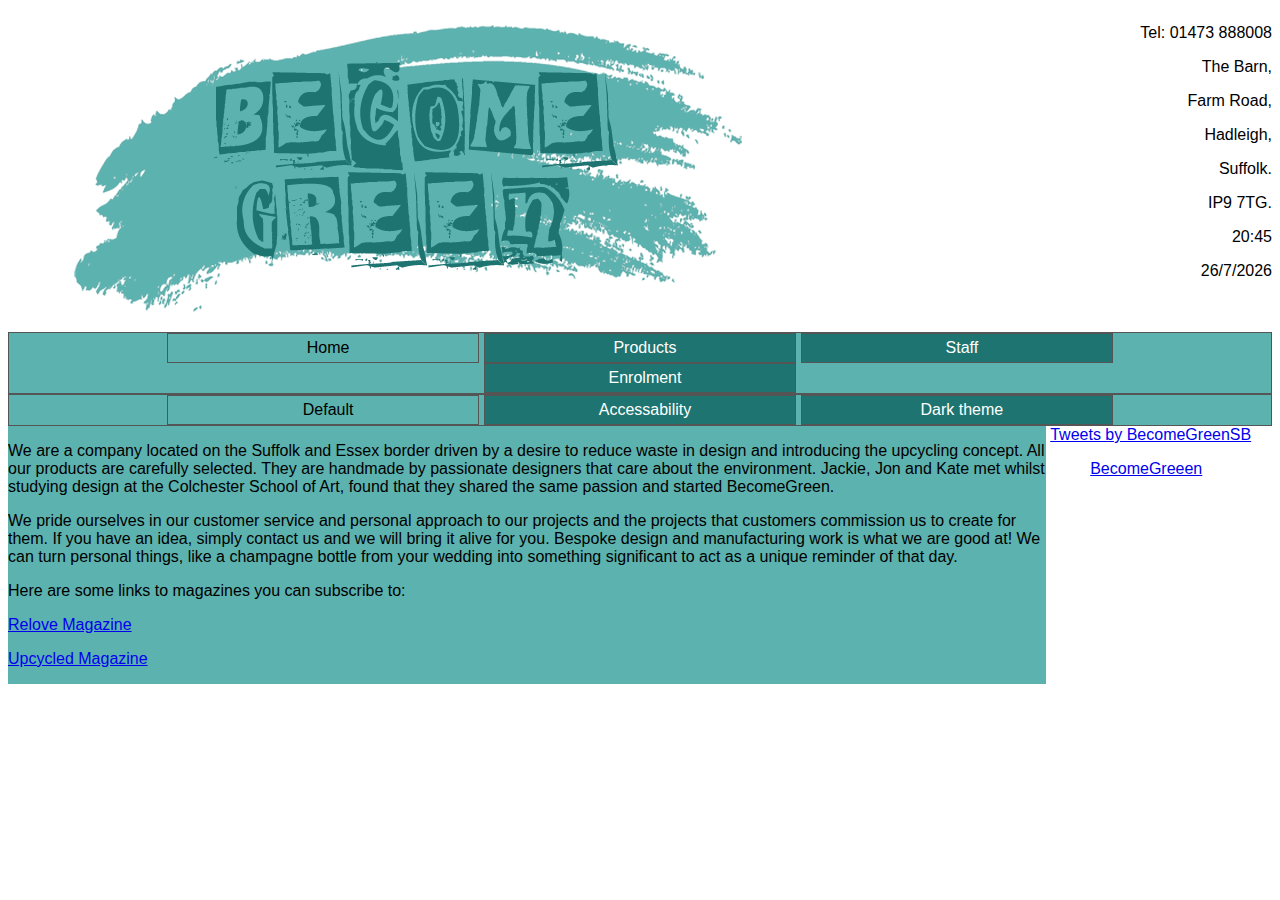
<file: index.html>
<!DOCTYPE html>
<html lang = "en">
    <head>
        <meta charset="utf-8"/>
        <link id="stylesheet" rel="stylesheet" type="text/css" href="stylesheets/main.css">
        <link id="stylesheet1" rel="alternate stylesheet" type="text/css" href="stylesheets/access.css">
        <link id="stylesheet2" rel="alternate stylesheet" type="text/css" href="stylesheets/dark.css">
        <script src="scripts/Gallery.js"></script>    
        <title>Home | BecomeGreen</title>
    </head>
    <body>
        <div id="fb-root"></div>
<script>(function(d, s, id) {
  var js, fjs = d.getElementsByTagName(s)[0];
  if (d.getElementById(id)) return;
  js = d.createElement(s); js.id = id;
  js.src = 'https://connect.facebook.net/en_GB/sdk.js#xfbml=1&version=v3.2';
  fjs.parentNode.insertBefore(js, fjs);
}(document, 'script', 'facebook-jssdk'));</script>
        <div class="banner">
         <a href="index.html"><img src="images/logo/becomeGreen-logo-Highres.png" alt="BecomeGreen logo"></a>
        <div class="contact">
            <p>Tel: 01473 888008</p>
            <p>The Barn,</p>
            <p>Farm Road,</p>
            <p>Hadleigh,</p>
            <p>Suffolk.</p>
            <p>IP9 7TG.</p>
            <P id="time">.</p>
            <p id="date"></p>
            <script>
                var obj = new Date();
                var date = obj.getDate() + "/" + (obj.getMonth()+1) + "/" + obj.getFullYear();
                var time = obj.getHours() + ":" + obj.getMinutes();
                console.log(date.toString())
                document.getElementById("time").innerHTML = time;
                document.getElementById("date").innerHTML = date;
            </script>
            </div>
        </div>
        <div class="nav">
            <ul>
                <li><a class="active" href="pages/index.html">Home</a></li>
                <li><a href="pages/products.html">Products</a></li>
                <li><a href="pages/staff.html">Staff</a></li>
                <li><a href="pages/courseEnrolment.html">Enrolment</a></li>
            </ul>
            <ul>
                <li><a class="theme active" onclick="styles('stylesheets/main.css', 0); ">Default</a></li>
                <li><a class ="theme" onclick="styles('stylesheets/access.css', 1);">Accessability  </a></li>
                <li><a class="theme" onclick="styles('stylesheets/dark.css', 2); ">Dark theme</a></li>
            </ul>
        </div>
        <div ></div>
        <div class="main">
          <p>We are a company located on the Suffolk and Essex border driven by a desire to reduce waste in design and introducing the upcycling concept. All our products are carefully selected. They are handmade by passionate designers that care about the environment. Jackie, Jon and Kate met whilst studying design at the Colchester School of Art, found that they shared the same passion and started BecomeGreen.</p>
<p>We pride ourselves in our customer service and personal approach to our projects and the projects that customers commission us to create for them. If you have an idea, simply contact us and we will bring it alive for you. Bespoke design and manufacturing work is what we are good at! We can turn personal things, like a champagne bottle from your wedding into something significant to act as a unique reminder of that day.</p>
            <p>Here are some links to magazines you can subscribe to:</p>
            <p><a href="http://www.relovedmag.co.uk/" target="_blank">Relove Magazine</a></p>
            
            <p><a href="http://www.upcyclemagazine.com/" target="_blank">Upcycled Magazine</a></p>

        </div>
        <div class="twitter">  
            <a class="twitter-timeline" data-lang="en" data-width="400" data-height="400" href="https://twitter.com/BecomeGreenSB?ref_src=twsrc%5Etfw">Tweets by BecomeGreenSB</a> <script async src="https://platform.twitter.com/widgets.js" charset="utf-8"></script>
            <div class="fb-page" data-href="https://www.facebook.com/BecomeGreeen-277086976317740/" data-tabs="timeline" data-width="300" data-small-header="true" data-adapt-container-width="true" data-hide-cover="false" data-show-facepile="true"><blockquote cite="https://www.facebook.com/BecomeGreeen-277086976317740/" class="fb-xfbml-parse-ignore"><a href="https://www.facebook.com/BecomeGreeen-277086976317740/">BecomeGreeen</a></blockquote></div>
        </div>
    </body>
</html>
</file>
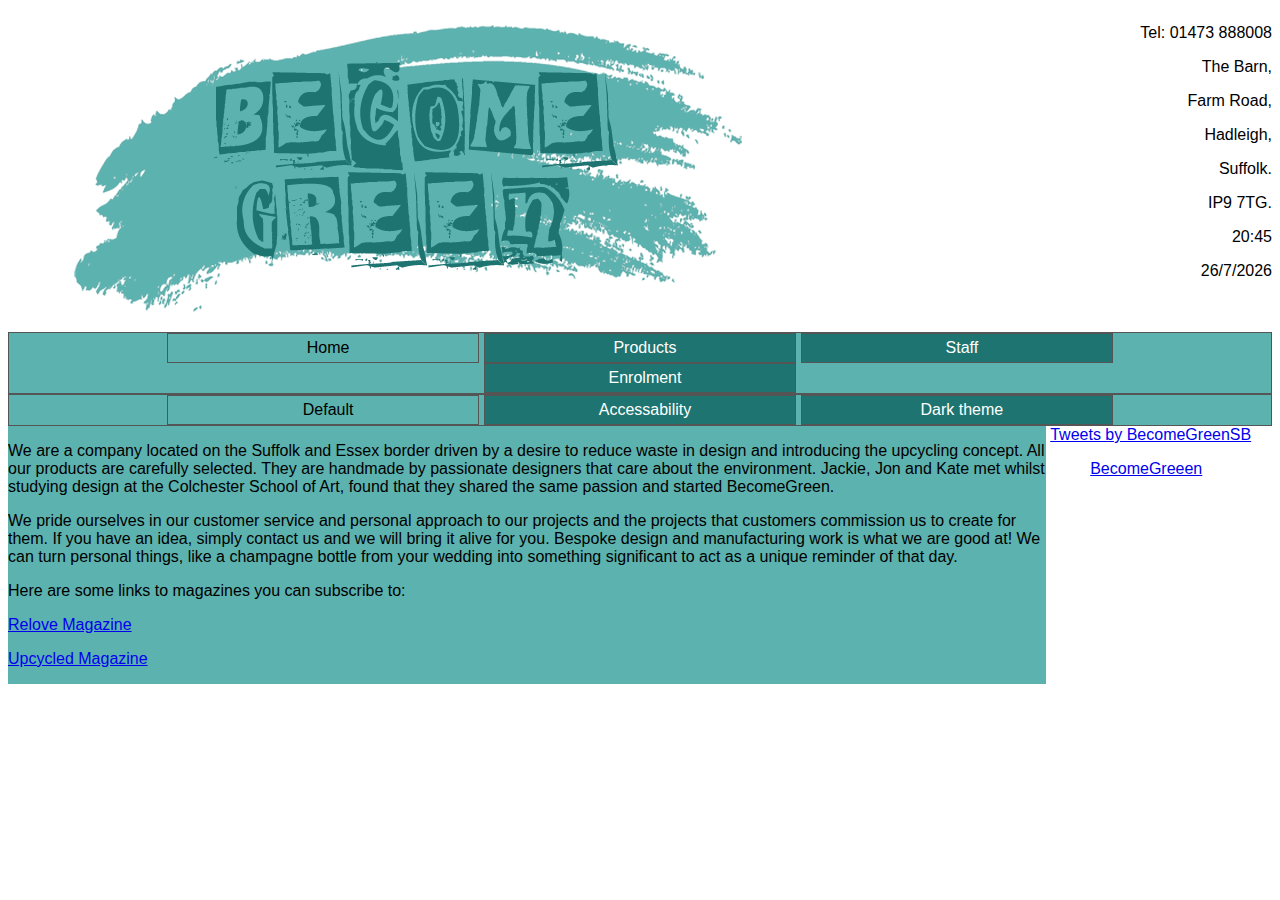
<file: pages/index.html>
<!DOCTYPE html>
<html lang = "en">
    <head>
        <meta charset="utf-8"/>
        <link id="stylesheet" rel="stylesheet" type="text/css" href="../stylesheets/main.css">
        <link id="stylesheet1" rel="alternate stylesheet" type="text/css" href="../stylesheets/access.css">
        <link id="stylesheet2" rel="alternate stylesheet" type="text/css" href="../stylesheets/dark.css">
        <script src="../scripts/Gallery.js"></script>    
        <title>Home | BecomeGreen</title>
    </head>
    <body>
        <div id="fb-root"></div>
<script>(function(d, s, id) {
  var js, fjs = d.getElementsByTagName(s)[0];
  if (d.getElementById(id)) return;
  js = d.createElement(s); js.id = id;
  js.src = 'https://connect.facebook.net/en_GB/sdk.js#xfbml=1&version=v3.2';
  fjs.parentNode.insertBefore(js, fjs);
}(document, 'script', 'facebook-jssdk'));</script>
        <div class="banner">
         <a href="index.html"><img src="../images/logo/becomeGreen-logo-Highres.png" alt="BecomeGreen logo"></a>
        <div class="contact">
            <p>Tel: 01473 888008</p>
            <p>The Barn,</p>
            <p>Farm Road,</p>
            <p>Hadleigh,</p>
            <p>Suffolk.</p>
            <p>IP9 7TG.</p>
            <P id="time">.</p>
            <p id="date"></p>
            <script>
                var obj = new Date();
                var date = obj.getDate() + "/" + (obj.getMonth()+1) + "/" + obj.getFullYear();
                var time = obj.getHours() + ":" + obj.getMinutes();
                console.log(date.toString())
                document.getElementById("time").innerHTML = time;
                document.getElementById("date").innerHTML = date;
            </script>
            </div>
        </div>
        <div class="nav">
            <ul>
                <li><a class="active" href="index.html">Home</a></li>
                <li><a href="products.html">Products</a></li>
                <li><a href="staff.html">Staff</a></li>
                <li><a href="courseEnrolment.html">Enrolment</a></li>
            </ul>
            <ul>
                <li><a class="theme active" onclick="styles('../stylesheets/main.css', 0); ">Default</a></li>
                <li><a class ="theme" onclick="styles('../stylesheets/access.css', 1);">Accessability  </a></li>
                <li><a class="theme" onclick="styles('../stylesheets/dark.css', 2); ">Dark theme</a></li>
            </ul>
        </div>
        <div ></div>
        <div class="main">
          <p>We are a company located on the Suffolk and Essex border driven by a desire to reduce waste in design and introducing the upcycling concept. All our products are carefully selected. They are handmade by passionate designers that care about the environment. Jackie, Jon and Kate met whilst studying design at the Colchester School of Art, found that they shared the same passion and started BecomeGreen.</p>
<p>We pride ourselves in our customer service and personal approach to our projects and the projects that customers commission us to create for them. If you have an idea, simply contact us and we will bring it alive for you. Bespoke design and manufacturing work is what we are good at! We can turn personal things, like a champagne bottle from your wedding into something significant to act as a unique reminder of that day.</p>
            <p>Here are some links to magazines you can subscribe to:</p>
            <p><a href="http://www.relovedmag.co.uk/" target="_blank">Relove Magazine</a></p>
            
            <p><a href="http://www.upcyclemagazine.com/" target="_blank">Upcycled Magazine</a></p>

        </div>
        <div class="twitter">  
            <a class="twitter-timeline" data-lang="en" data-width="400" data-height="400" href="https://twitter.com/BecomeGreenSB?ref_src=twsrc%5Etfw">Tweets by BecomeGreenSB</a> <script async src="https://platform.twitter.com/widgets.js" charset="utf-8"></script>
            <div class="fb-page" data-href="https://www.facebook.com/BecomeGreeen-277086976317740/" data-tabs="timeline" data-width="300" data-small-header="true" data-adapt-container-width="true" data-hide-cover="false" data-show-facepile="true"><blockquote cite="https://www.facebook.com/BecomeGreeen-277086976317740/" class="fb-xfbml-parse-ignore"><a href="https://www.facebook.com/BecomeGreeen-277086976317740/">BecomeGreeen</a></blockquote></div>
        </div>
    </body>
</html>
</file>
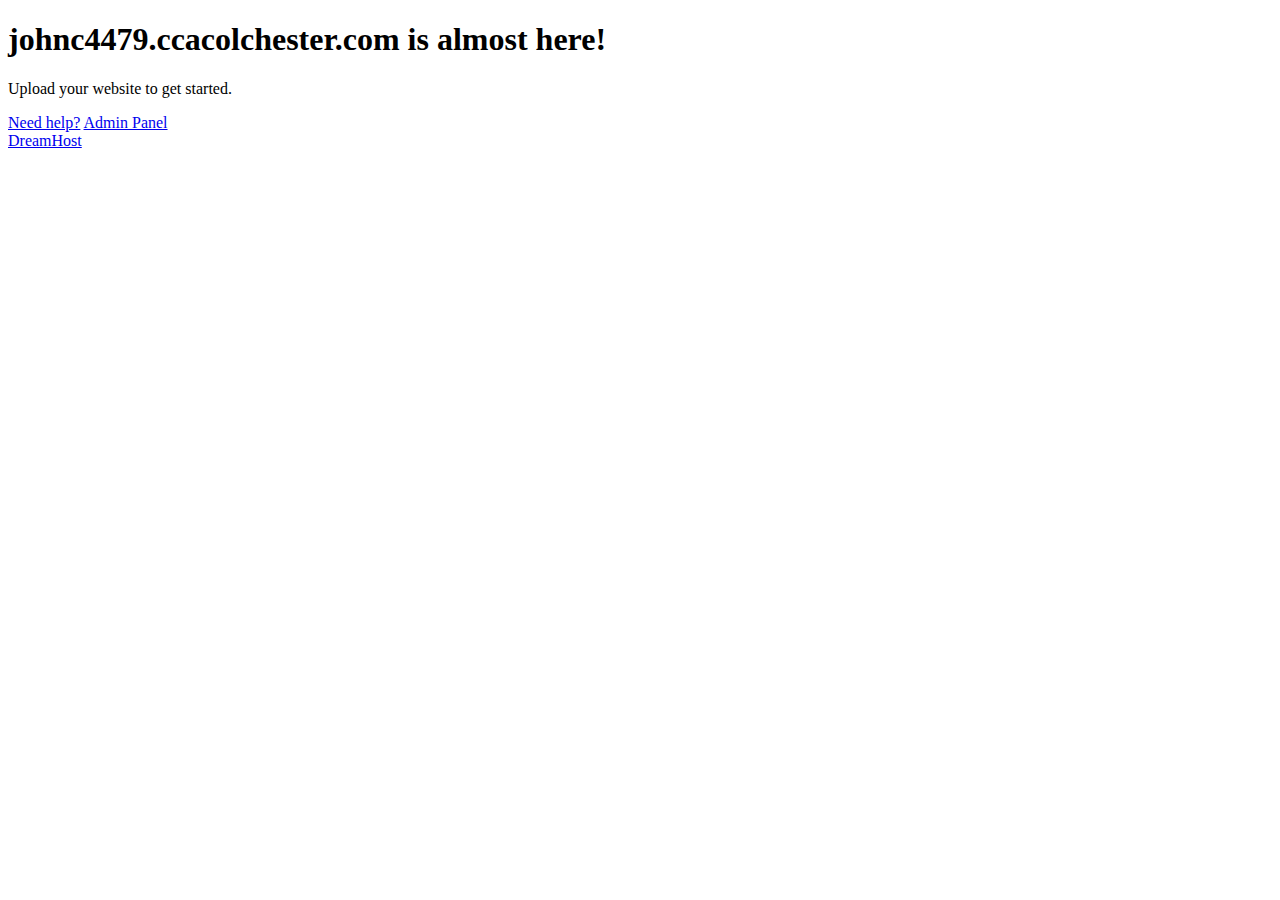
<file: quickstart.html>
<!doctype html>
<html>
<head>
	<title>johnc4479.ccacolchester.com is almost here!</title>
	<meta name="description" content="The owner of this domain has not yet uploaded their website." />
	<link rel="stylesheet" href="//securendn.a.ssl.fastly.net/newpanel/css/singlepage.css" />
</head>

<body>
	<div class="page page-comingsoon">
		<h1>johnc4479.ccacolchester.com is almost here!</h1>

		<p>Upload your website to get started.</p>

		<div class="button-row">
			<a href="https://help.dreamhost.com/hc/en-us/articles/215613657-How_do_I_upload_my_site_to_dreamhost" class="btn-simple">Need help?</a>
			<a href="https://panel.dreamhost.com" class="btn-simple">Admin Panel</a>
		</div>

		<a href="http://dreamhost.com" class="logo">DreamHost</a>
	</div>
</body>
</html>
</file>
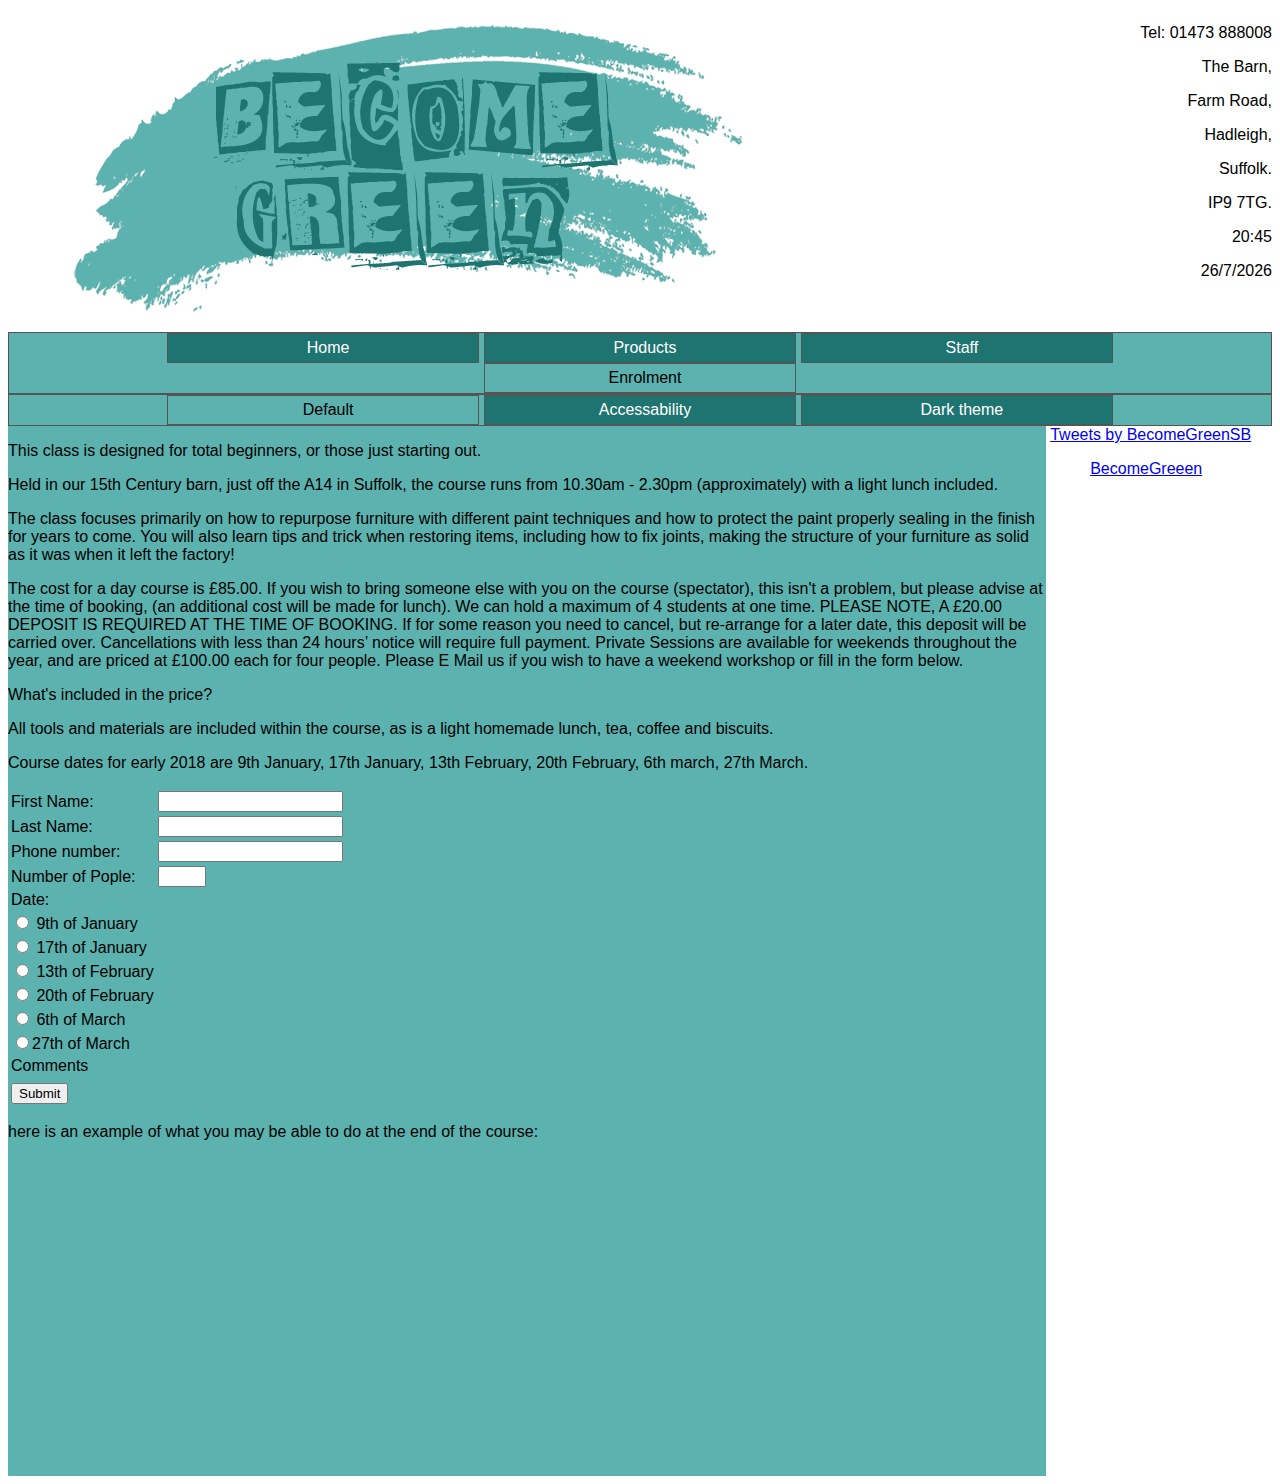
<file: pages/courseEnrolment.html>
<!DOCTYPE html>
<html lang="en">
    <head>
        <meta charset="utf-8"/>
        <link id="stylesheet" rel="stylesheet" type="text/css" href="../stylesheets/main.css">
        <link id="stylesheet1" rel="alternate stylesheet" type="text/css" href="../stylesheets/access.css">
        <link id="stylesheet2" rel="alternate stylesheet" type="text/css" href="../stylesheets/dark.css">
        <script src="../scripts/Gallery.js"></script>
        <title> Courses | BecomeGreen</title>
    </head>
    <body>
        <div id="fb-root"></div>
<script>(function(d, s, id) {
  var js, fjs = d.getElementsByTagName(s)[0];
  if (d.getElementById(id)) return;
  js = d.createElement(s); js.id = id;
  js.src = 'https://connect.facebook.net/en_GB/sdk.js#xfbml=1&version=v3.2';
  fjs.parentNode.insertBefore(js, fjs);
}(document, 'script', 'facebook-jssdk'));</script>
        <div class="banner">
         <a href="index.html"><img src="../images/logo/becomeGreen-logo-Highres.png" alt="BecomGreen Logo"></a>
        <div class="contact">
            <p>Tel: 01473 888008</p>
            <p>The Barn,</p>
            <p>Farm Road,</p>
            <p>Hadleigh,</p>
            <p>Suffolk.</p>
            <p>IP9 7TG.</p>
            <P id="time">.</p>
            <p id="date"></p>
            <script>
                var obj = new Date();
                var date = obj.getDate() + "/" + (obj.getMonth()+1) + "/" + obj.getFullYear();
                var time = obj.getHours() + ":" + obj.getMinutes();
                console.log(date.toString())
                document.getElementById("time").innerHTML = time;
                document.getElementById("date").innerHTML = date;
            </script>
            </div>
        </div>
        <div class="nav">
            <ul>
                <li><a href="index.html">Home</a></li>
                <li><a href="products.html">Products</a></li>
                <li><a href="staff.html">Staff</a></li>
                <li><a class="active" href="courseEnrolment.html">Enrolment</a></li>
            </ul>
            <ul>
                <li><a class="theme active" onclick="styles('../stylesheets/main.css', 0); ">Default</a></li>
                <li><a class ="theme" onclick="styles('../stylesheets/access.css', 1);">Accessability  </a></li>
                <li><a class="theme" onclick="styles('../stylesheets/dark.css', 2); ">Dark theme</a></li>
            </ul>
        </div>
        <div class="main">
            <p>This class is designed for total beginners, or those just starting out.</p> 
            <p>Held in our 15th Century barn, just off the A14 in Suffolk, the course runs from 10.30am - 2.30pm (approximately) with a light lunch included.</p>
            <p>The class focuses primarily on how to repurpose furniture with different paint techniques and how to protect the paint properly sealing in the finish for years to come. You will also learn tips and trick when restoring items, including how to fix joints, making the structure of your furniture as solid as it was when it left the factory!
            <p>The cost for a day course is £85.00. If you wish to bring someone else with you on the course (spectator), this isn't a problem, but please advise at the time of booking, (an additional cost will be made for lunch). We can hold a maximum of 4 students at one time. PLEASE NOTE, A £20.00 DEPOSIT IS REQUIRED AT THE TIME OF BOOKING. If for some reason you need to cancel, but re-arrange for a later date, this deposit will be carried over. Cancellations with less than 24 hours’ notice will require full payment. Private Sessions are available for weekends throughout the year, and are priced at £100.00 each for four people. Please E Mail us if you wish to have a weekend workshop or fill in the form below.</p>
            <p>What's included in the price?</p>
            <p>All tools and materials are included within the course, as is a light homemade lunch, tea, coffee and biscuits.</p>
            <p>Course dates for early 2018 are 9th January, 17th January, 13th February, 20th February, 6th march, 27th March.</p>
            <form action="mailto:JohnC4479@colchester.ac.uk" method="post" enctype="text/plain">
                <table>
                    <tr>
                        <td>First Name: </td>
                        <td><input type="text" name="fname"></td>
                    </tr>
                    <tr>
                        <td>Last Name: </td>
                        <td><input type="text" name="lname" la></td>
                    </tr>
                    <tr>
                        <td>Phone number: </td>
                        <td><input type="number" name="phone"></td>
                    </tr>
                    <tr>
                        <td>Number of Pople: </td>
                        <td><input type="number" name="Peops" max="4" min="1"></td>
                    </tr>
                    <tr>
                        <td>Date:</td>
                    </tr>
                     <tr>
                        <td><input type="radio" name="date" value="9/1"> 9th of January</td>
                    </tr>
                     <tr>
                        <td><input type="radio" name="date" value="17/1"> 17th of January</td>
                    </tr>
                     <tr>
                        <td><input type="radio" name="date" value="13/2"> 13th of February</td>
                    </tr>
                     <tr>
                        <td><input type="radio" name="date" value="20/2"> 20th of February</td>
                    </tr>
                    <tr>
                        <td><input type="radio" name="date" value="6/3"> 6th of March</td>
                    </tr>
                    <tr>
                        <td><input type="radio" name="date" value="27/3">27th of March</td>
                    </tr>
                    <tr>
                        <td>Comments</td>
                    </tr>
                    <tr>
                        <td></td>
                    </tr>
                    <tr>
                        <td><input type="submit" name="submit"></td>
                    </tr>

                </table>
                
                                                                            
            </form>
                            <p> here is an example of what you may be able to do at the end of the course:</p>
                <iframe width="560" height="315" src="https://www.youtube.com/embed/b9KF6D0V26E" frameborder="0" allow="accelerometer; autoplay; encrypted-media; gyroscope; picture-in-picture" allowfullscreen></iframe>
            
            
</div>
            <div class="twitter">  
            <a class="twitter-timeline" data-lang="en" data-width="300" data-height="400" href="https://twitter.com/BecomeGreenSB?ref_src=twsrc%5Etfw">Tweets by BecomeGreenSB</a> <script async src="https://platform.twitter.com/widgets.js" charset="utf-8"></script>
                <div class="fb-page" data-href="https://www.facebook.com/BecomeGreeen-277086976317740/" data-tabs="timeline" data-width="300" data-small-header="true" data-adapt-container-width="true" data-hide-cover="false" data-show-facepile="true"><blockquote cite="https://www.facebook.com/BecomeGreeen-277086976317740/" class="fb-xfbml-parse-ignore"><a href="https://www.facebook.com/BecomeGreeen-277086976317740/">BecomeGreeen</a></blockquote></div>
        </div>
    </body>


</html>
</file>
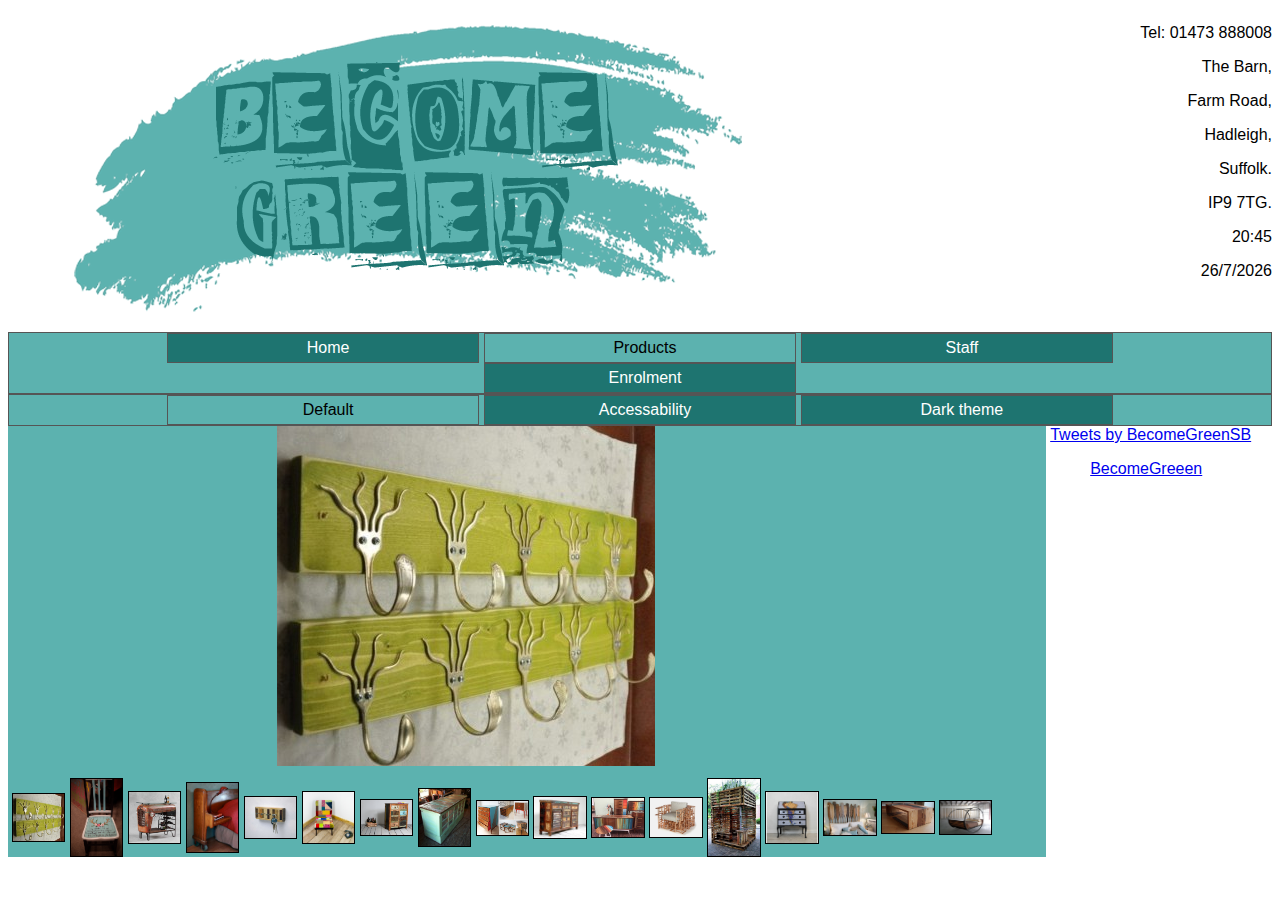
<file: pages/products.html>
<!DOCTYPE html>
<html lang="en">
    <head>
        <meta charset="utf-8"/>
        <link id="stylesheet" rel="stylesheet" type="text/css" href="../stylesheets/main.css">
        <link id="stylesheet2" rel="alternate stylesheet" type="text/css" href="../stylesheets/access.css">
        <link id="stylesheet3" rel="alternate stylesheet" type="text/css" href="../stylesheets/dark.css">
        <script src="../scripts/Gallery.js"></script>  
        <title> Products | BecomeGreen</title>
    </head>
    <body>
        <div id="fb-root"></div>
<script>(function(d, s, id) {
  var js, fjs = d.getElementsByTagName(s)[0];
  if (d.getElementById(id)) return;
  js = d.createElement(s); js.id = id;
  js.src = 'https://connect.facebook.net/en_GB/sdk.js#xfbml=1&version=v3.2';
  fjs.parentNode.insertBefore(js, fjs);
}(document, 'script', 'facebook-jssdk'));</script>
        <div class="banner">
         <a href="index.html"><img src="../images/logo/becomeGreen-logo-Highres.png" alt="BecomeGreen Logo"></a>
        <div class="contact">
            <p>Tel: 01473 888008</p>
            <p>The Barn,</p>
            <p>Farm Road,</p>
            <p>Hadleigh,</p>
            <p>Suffolk.</p>
            <p>IP9 7TG.</p>
            <P id="time">.</p>
            <p id="date"></p>
            <script>
                var obj = new Date();
                var date = obj.getDate() + "/" + (obj.getMonth()+1) + "/" + obj.getFullYear();
                var time = obj.getHours() + ":";
                if (obj.getMinutes() <10){
                    time = time + "0" + obj.getMinutes();
                }else{
                    time = time + obj.getMinutes();
                }
                console.log(date);
                console.log(time);
                document.getElementById("time").innerHTML = time;
                document.getElementById("date").innerHTML = date;
            </script>
            </div>
        </div>
        <div class="nav">
            <ul>
                <li><a href="index.html">Home</a></li>
                <li><a class="active" href="products.html">Products</a></li>
                <li><a href="staff.html">Staff</a></li>
                <li><a href="courseEnrolment.html">Enrolment</a></li>
            </ul>
            <ul>
                <li><a class="theme active" onclick="styles('../stylesheets/main.css', 0); ">Default</a></li>
                <li><a class ="theme" onclick="styles('../stylesheets/access.css', 1);">Accessability  </a></li>
                <li><a class="theme" onclick="styles('../stylesheets/dark.css', 2); ">Dark theme</a></li>
            </ul>
        </div>
        <div class="main">
            <div id="products">
                <div class="large">
                    <img id="LImg" src="../images/stock-images/99-DIY-Upcycled-Furniture-Projects-and-Houswares-73.jpg" alt="Coathangers">
                </div>
                <div class="column">
                <img src="../images/stock-images/99-DIY-Upcycled-Furniture-Projects-and-Houswares-73.jpg" alt="Coathanger" class="small" onclick="enlarge(0)">
                <img src="../images/stock-images/chair.jpg" alt="Chair" class="small" onclick="enlarge(1)">
                <img src="../images/stock-images/garage-bar-garage-ideas.jpg" alt="Tractor bar." class="small" onclick="enlarge(2);">
                <img src="../images/stock-images/headboard.jpg" alt="Pew Headboard" class="small" onclick="enlarge(3);">
                <img src="../images/stock-images/hip-key-racks.jpg" alt="Key Rack" class="small" onclick="enlarge(4);">
                <img src="../images/stock-images/pretty-in-patchwork-accent-chair-2-upcycled-furniture-junk-gypsies.jpg" alt="patchwork Chair" class="small" onclick="enlarge(5);">
                <img src="../images/stock-images/rustic-wooden-upcycled-furniture-cupboard-with-wooden-floor-and-grey-wall-for-traditional-family-room-traditional-wood-upcycled-furniture-for-your-furni.jpg" alt="Chest of draws" class="small" onclick="enlarge(6);">
                <img src="../images/stock-images/the-best-diy-upcycled-furniture-ideas.jpg" alt="Counter" class="small" onclick="enlarge(7);">
                <img src="../images/stock-images/Trash-Furniture-round-up.jpg" alt="Assortment of furniture" class="small" onclick="enlarge(8);">
                <img src="../images/stock-images/upcycled-cabinet.jpg" alt="Cabinet" class="small" onclick="enlarge(9);">
                <img src="../images/stock-images/Upcycled-Furniture-1.jpg" alt="Desk" class="small" onclick="enlarge(10);">
                <img src="../images/stock-images/upcycled-furniture-american-pipe-dream-chair.jpg" alt="Steampunk Chair" class="small" onclick="enlarge(11);">
                <img src="../images/stock-images/Upcycled-Furniture-for-Patio.jpg" alt="Gazibo" class="small" onclick="enlarge(12);">
                <img src="../images/stock-images/upcycled-furniture-map-desk.jpg" alt="Desk" class="small" onclick="enlarge(13);">
                <img src="../images/stock-images/upcycled-furniture-oar-headboard.jpg" alt="Oar Headboard" class="small" onclick="enlarge(14);">
                <img src="../images/stock-images/upcycled-furniture.jpg" alt="Coffeetable" class="small" onclick="enlarge(15);">
                <img src="../images/stock-images/upcycled-industrial-furniture.gif" alt="bed" class="small" onclick="enlarge(16);">
                </div>
            </div>
        </div>
          <div class="twitter">  
            <a class="twitter-timeline" data-lang="en" data-width="300" data-height="400" href="https://twitter.com/BecomeGreenSB?ref_src=twsrc%5Etfw">Tweets by BecomeGreenSB</a> <script async src="https://platform.twitter.com/widgets.js" charset="utf-8"></script>
              <div class="fb-page" data-href="https://www.facebook.com/BecomeGreeen-277086976317740/" data-tabs="timeline" data-width="300" data-small-header="true" data-adapt-container-width="true" data-hide-cover="false" data-show-facepile="true"><blockquote cite="https://www.facebook.com/BecomeGreeen-277086976317740/" class="fb-xfbml-parse-ignore"><a href="https://www.facebook.com/BecomeGreeen-277086976317740/">BecomeGreeen</a></blockquote></div>
            </div>
    </body>


</html>
</file>
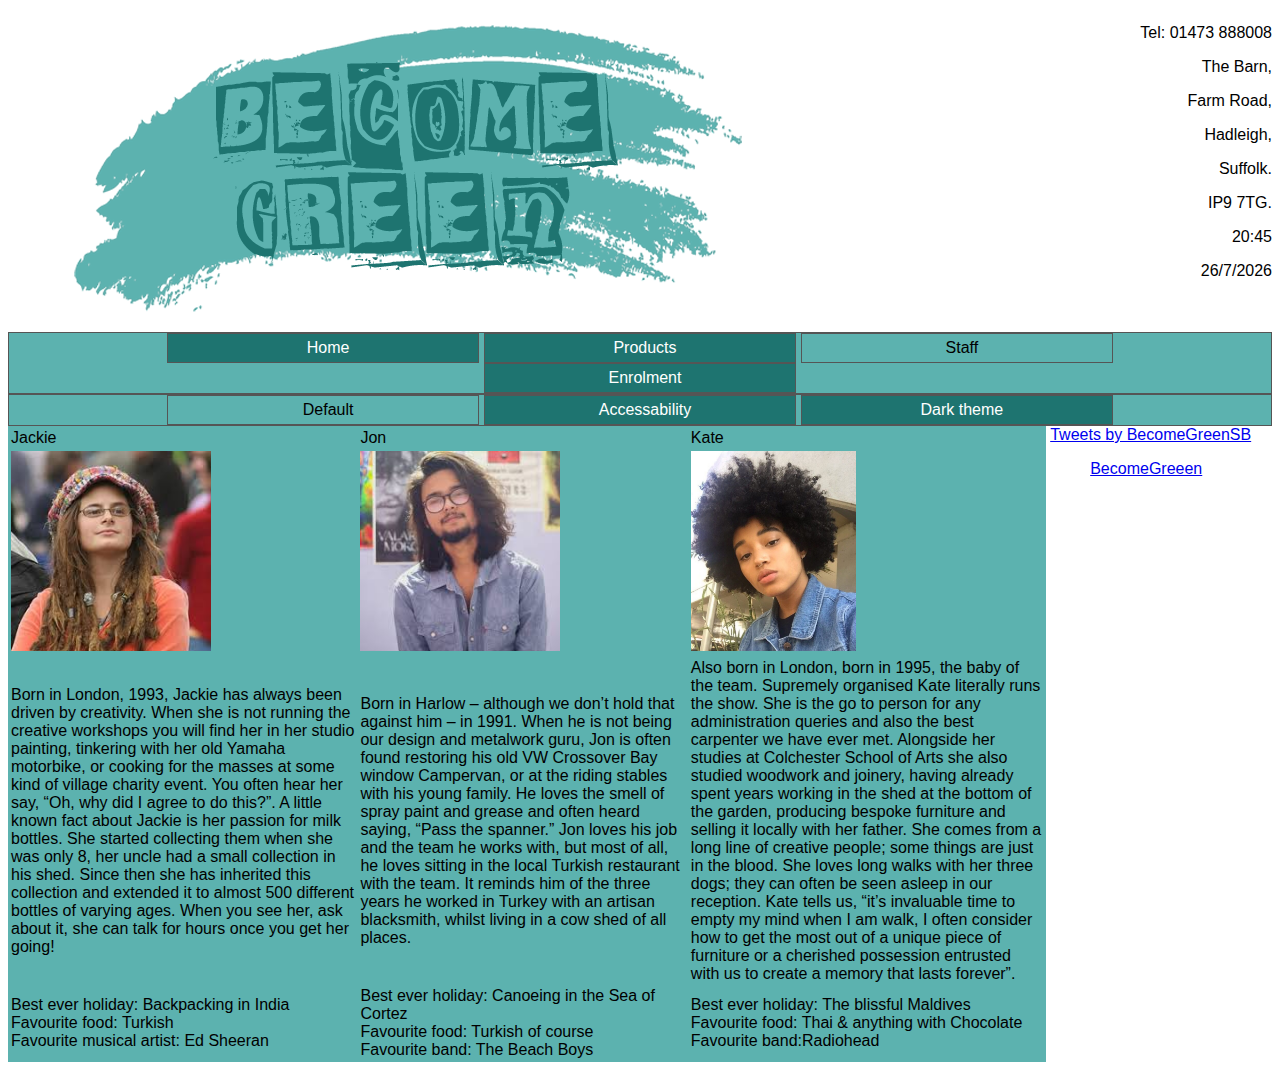
<file: pages/staff.html>
<!DOCTYPE html>
<html lang="en">
    <head>
        <meta charset="utf-8"/>
        <link id="stylesheet" rel="stylesheet" type="text/css" href="../stylesheets/main.css">
        <link id="stylesheet1" rel="alternate stylesheet" type="text/css" href="../stylesheets/access.css">
        <link id="stylesheet2" rel="alternate stylesheet" type="text/css" href="../stylesheets/dark.css">
        <script src="../scripts/Gallery.js"></script>    
        <title> Staff | BecomeGreen</title>
    </head>
    <body>
        <div id="fb-root"></div>
<script>(function(d, s, id) {
  var js, fjs = d.getElementsByTagName(s)[0];
  if (d.getElementById(id)) return;
  js = d.createElement(s); js.id = id;
  js.src = 'https://connect.facebook.net/en_GB/sdk.js#xfbml=1&version=v3.2';
  fjs.parentNode.insertBefore(js, fjs);
}(document, 'script', 'facebook-jssdk'));</script>
        <div class="banner">
         <a href="index.html"><img src="../images/logo/becomeGreen-logo-Highres.png" alt="BecomeGreen Logo"></a>
        <div class="contact">
            <p>Tel: 01473 888008</p>
            <p>The Barn,</p>
            <p>Farm Road,</p>
            <p>Hadleigh,</p>
            <p>Suffolk.</p>
            <p>IP9 7TG.</p>
            <P id="time">.</p>
            <p id="date"></p>
            <script>
                var obj = new Date();
                var date = obj.getDate() + "/" + (obj.getMonth()+1) + "/" + obj.getFullYear();
                var time = obj.getHours() + ":" + obj.getMinutes();
                console.log(date.toString())
                document.getElementById("time").innerHTML = time;
                document.getElementById("date").innerHTML = date;
            </script>
            </div>
        </div>
        <div class="nav">
            <ul>
                <li><a href="index.html">Home</a></li>
                <li><a href="products.html">Products</a></li>
                <li><a class="active" href="staff.html">Staff</a></li>
                <li><a href="courseEnrolment.html">Enrolment</a></li>
            </ul>
            <ul>
                <li><a class="theme active" onclick="styles('../stylesheets/main.css', 0); ">Default</a></li>
                <li><a class ="theme" onclick="styles('../stylesheets/access.css', 1);">Accessability  </a></li>
                <li><a class="theme" onclick="styles('../stylesheets/dark.css', 2); ">Dark theme</a></li>
            </ul>
        </div>
        <div ></div>
        <div class="main">
            <table>
                <tr>
                    <td class="thead">Jackie</td>
                    <td class="thead">Jon</td>
                    <td class="thead">Kate</td>
                </tr>
                <tr>
                    <td><img src="../images/staff/Jackie.jpg" alt="Jackie"></td>
                    <td><img src="../images/staff/Jon.jpg" alt="Jon"></td>
                    <td><img src="../images/staff/Kate.jpg" alt="Kate"></td>
                </tr>
                <tr>
                    <td>Born in London, 1993, Jackie has always been driven by creativity. When she is not running the creative workshops you will find her in her studio painting, tinkering with her old Yamaha motorbike, or cooking for the masses at some kind of village charity event. You often hear her say, “Oh, why did I agree to do this?”.  A little known fact about Jackie is her passion for milk bottles. She started collecting them when she was only 8, her uncle had a small collection in his shed. Since then she has inherited this collection and extended it to almost 500 different bottles of varying ages. When you see her, ask about it, she can talk for hours once you get her going!</td>
                    <td>Born in Harlow – although we don’t hold that against him – in 1991. When he is not being our design and metalwork guru, Jon is often found restoring his old VW Crossover Bay window Campervan, or at the riding stables with his young family. He loves the smell of spray paint and grease and often heard saying, “Pass the spanner.” Jon loves his job and the team he works with, but most of all, he loves sitting in the local Turkish restaurant with the team. It reminds him of the three years he worked in Turkey with an artisan blacksmith, whilst living in a cow shed of all places.</td>
                    <td>Also born in London, born in 1995, the baby of the team. Supremely organised Kate literally runs the show. She is the go to person for any administration queries and also the best carpenter we have ever met. Alongside her studies at Colchester School of Arts she also studied woodwork and joinery, having already spent years working in the shed at the bottom of the garden, producing bespoke furniture and selling it locally with her father. She comes from a long line of creative people; some things are just in the blood. She loves long walks with her three dogs; they can often be seen asleep in our reception. Kate tells us, “it’s invaluable time to empty my mind when I am walk, I often consider how to get the most out of a unique piece of furniture or a cherished possession entrusted with us to create a memory that lasts forever”.</td>       
                </tr>
                <tr>
                    <td>Best ever holiday: Backpacking in India<br>
                        Favourite food: Turkish<br>
                        Favourite musical artist: Ed Sheeran
</td>
                    <td>Best ever holiday: Canoeing in the Sea of Cortez<br>
                        Favourite food: Turkish of course<br>
                        Favourite band: The Beach Boys<br>
</td>
                    <td>Best ever holiday: The blissful Maldives<br>
                        Favourite food: Thai & anything with Chocolate<br>
                        Favourite band:Radiohead<br>
</td>
                </tr>
            
            
            </table>
        </div>
        <div class="twitter">  
            <a class="twitter-timeline" data-lang="en" data-width="300" data-height="400" href="https://twitter.com/BecomeGreenSB?ref_src=twsrc%5Etfw">Tweets by BecomeGreenSB</a> <script async src="https://platform.twitter.com/widgets.js" charset="utf-8"></script>
            <div class="fb-page" data-href="https://www.facebook.com/BecomeGreeen-277086976317740/" data-tabs="timeline" data-width="300" data-small-header="true" data-adapt-container-width="true" data-hide-cover="false" data-show-facepile="true"><blockquote cite="https://www.facebook.com/BecomeGreeen-277086976317740/" class="fb-xfbml-parse-ignore"><a href="https://www.facebook.com/BecomeGreeen-277086976317740/">BecomeGreeen</a></blockquote></div>
        </div>
    </body>


</html>
</file>
<file: stylesheets/main.css>
/* all things needed for the nav bar*/
body{
    font-family: sans-serif;
    font: arial;
}
/*Nav Bar CSS*/
.nav{
    text-align: center;
    background-color: #fff;
    width: 100%;
    height: auto;
    padding: 0px;
    margin: 0px;

    
}
.nav ul{
    list-style: none;
    margin: 0px;
    padding: 0px;
    width: auto;
    background-color: #f1f1f1;
    border: 1px solid #555;
    background-color: #5cb2af;
}
.nav li a{
    display: block;
    color: #000;

    padding-top: 5px;
    padding-bottom: 5px;
    padding-left: 10px;
    background-color: #1e7470;
    text-decoration: none;
    color: white;

}
.nav li{
    text-align: center;
    border: 1px solid #555;
    display: inline-block;
    width: 24.6%;
}

.nav li a.active{
    background-color: #5cb2af;
    color: black;
}
.nav li a:hover:not(.active){
    background-color: #555;
    color: white;
}
/*End of Nav Bar CSS*/

.banner{
    width: 100%;
    height: auto;
}

.main{
    width:82.1%;
    height: auto;
    background-color: #5cb2af;
    display:inline-block;
    padding: 0px;
    margin: 0px;  
}

.twitter{
    width: 17.5%;
    height: 400px; 
    display:inline-block;
    vertical-align: top;
}


/*Image for products page   */
#products{
    display: flex;
    flex-wrap: wrap;
    padding: 0 4px;
}
.column{
width: 100%;
}

.column img{
    width:  5%;
    margin-top: 8px;
  vertical-align: middle;
    border: 1px solid #000;
    }
.large{
    display: block;
    margin-left: auto;
    margin-right: auto; 
    width: 50%;
    max-width: 500px;
}
#LImg{
    max-width: 500px;
  max-height: 500px;
}
tr img{
    max-width: 200px;
    max-height: 200px;
    }
th{
    text-align: center;
}
.contact{
    float: right;
    text-align: right;
}
</file>
<file: stylesheets/access.css>
/* all things needed for the nav bar*/
body{
    font-family: sans-serif;
    font: arial;
    font-size: 25px;
}
/*Nav Bar CSS*/
.nav{
    text-align: center;
    background-color: #fff;
    width: 100%;
    height: auto;
    padding: 0px;
    margin: 0px;

    
}
.nav ul{
    list-style: none;
    margin: 0px;
    padding: 0px;
    width: auto;
    background-color: #fff;
    border: 1px solid #555;
}
.nav li a{
    display: block;
    color: #000;

    padding-top: 5px;
    padding-bottom: 5px;
    background-color: #fff;
    text-decoration: none;
    color: blue;
    text-decoration: underline;

}
.nav li{
    text-align: center;
    border: 1px solid #555;
    display: inline-block;
    width: 24.6%;
}

.nav li a.active{
    background-color: #000;
    color: white;
    text-decoration: none;
}
.nav li a:hover:not(.active){
    background-color: #000;
    color: white;
}
/*End of Nav Bar CSS*/

.banner{
    width: 100%;
    height: auto;
}

.main{
    width:82.1%;
    height: auto;
    background-color: #fff;
    display:inline-block;
    padding: 0px;
    margin: 0px;  
}

.twitter{
    width: 17.5%;
    height: 400px; 
    display:inline-block;
    vertical-align: top;
}


/*Image for products page   */
#products{
    display: flex;
    flex-wrap: wrap;
    padding: 0 4px;
}
.column{
width: 100%;
}

.column img{
    width:  5%;
    margin-top: 8px;
  vertical-align: middle;
    border: 1px solid #000;
    }
#large{
width: 50%;
    margin-left: auto;
    margin-right: auto;
}
#LImg{
    max-width: 500px;
  max-height: 500px;
}

tr img{
    max-width: 200px;
    max-height: 200px;
    }
th{
    text-align: center;
}
.contact{
    float: right;
    text-align: right;
    height: auto;
}
</file>
<file: stylesheets/dark.css>
/* all things needed for the nav bar*/
body{
    font-family: sans-serif;
    font: arial;
    background-color: black;
    color: white;
}
/*Nav Bar CSS*/
.nav{
    text-align: center;
    background-color: #fff;
    width: 100%;
    height: auto;
    padding: 0px;
    margin: 0px;

    
}
.nav ul{
    list-style: none;
    margin: 0px;
    padding: 0px;
    width: auto;
    background-color: #f1f1f1;
    border: 1px solid #555;
    background-color: black;
}
.nav li a{
    display: block;
    color: #000;

    padding-top: 5px;
    padding-bottom: 5px;
    padding-left: 10px;
    background-color: #5cb2af; 
    text-decoration: none;
    color: black;

}
.nav li{
    text-align: center;
    border: 1px solid #555;
    display: inline-block;
    width: 24.6%;
}
.nav li:last-child{
    border-right: none;
}
.nav li a.active{
    background-color: #1e7470;
    color: white;
}
.nav li a:hover:not(.active){
    background-color: #555;
    color: white;
}
/*End of Nav Bar CSS*/

.banner{
    width: 100%;
    height: auto;
}

.main{
    width:82.1%;
    height: auto;
    background-color: #1e7470;
    display:inline-block;
    padding: 0px;
    margin: 0px;  
}

.twitter{
    width: 17.5%;
    height: 400px; 
    display:inline-block;
    vertical-align: top;
}


/*Image for products page   */
#products{
    display: flex;
    flex-wrap: wrap;
    padding: 0 4px;
}
.column{
width: 100%;
}

.column img{
    width:  5%;
    margin-top: 8px;
  vertical-align: middle;
    border: 1px solid #000;
    }
#large{
    margin-left: auto;
    margin-right: auto;
width: 50%;
}
#LImg{
    max-width: 500px;
  max-height: 500px;
}

tr img{
    max-width: 200px;
    max-height: 200px;
    }
th{
    text-align: center;
}
.contact{
    float: right;
    text-align: right;
    height: auto;
    color: white;
}
</file>
